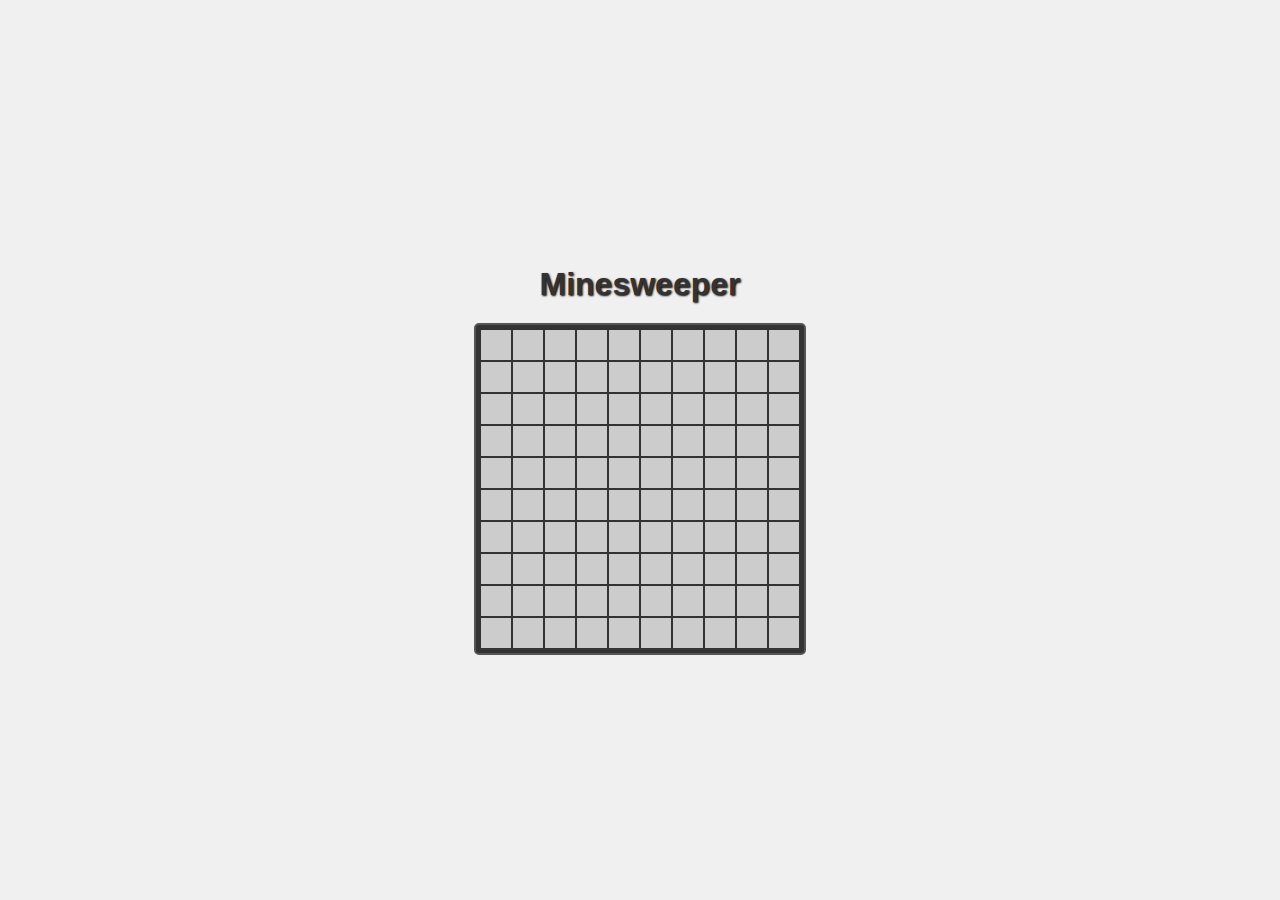
<file: examples/minegame/index.html>
<!DOCTYPE html>
<html lang="en">

<head>
  <meta charset="UTF-8">
  <meta name="viewport" content="width=device-width, initial-scale=1.0">
  <title>Minesweeper</title>
  <link rel="stylesheet" href="style.css">
</head>

<body>
  <h1>Minesweeper</h1>
  <div id="game-container"></div>
  <button id="restart-btn">Restart</button>
  <style>
    #end-message {
      position: fixed;
      top: 50%;
      left: 50%;
      transform: translate(-50%, -50%);
      background-color: rgba(0, 0, 0, 0.8);
      color: white;
      font-size: 2rem;
      font-weight: bold;
      padding: 20px 40px;
      border-radius: 10px;
      z-index: 1000;
      text-align: center;
    }
  </style>
  <script src="script.js"></script>
</body>

</html>
</file>
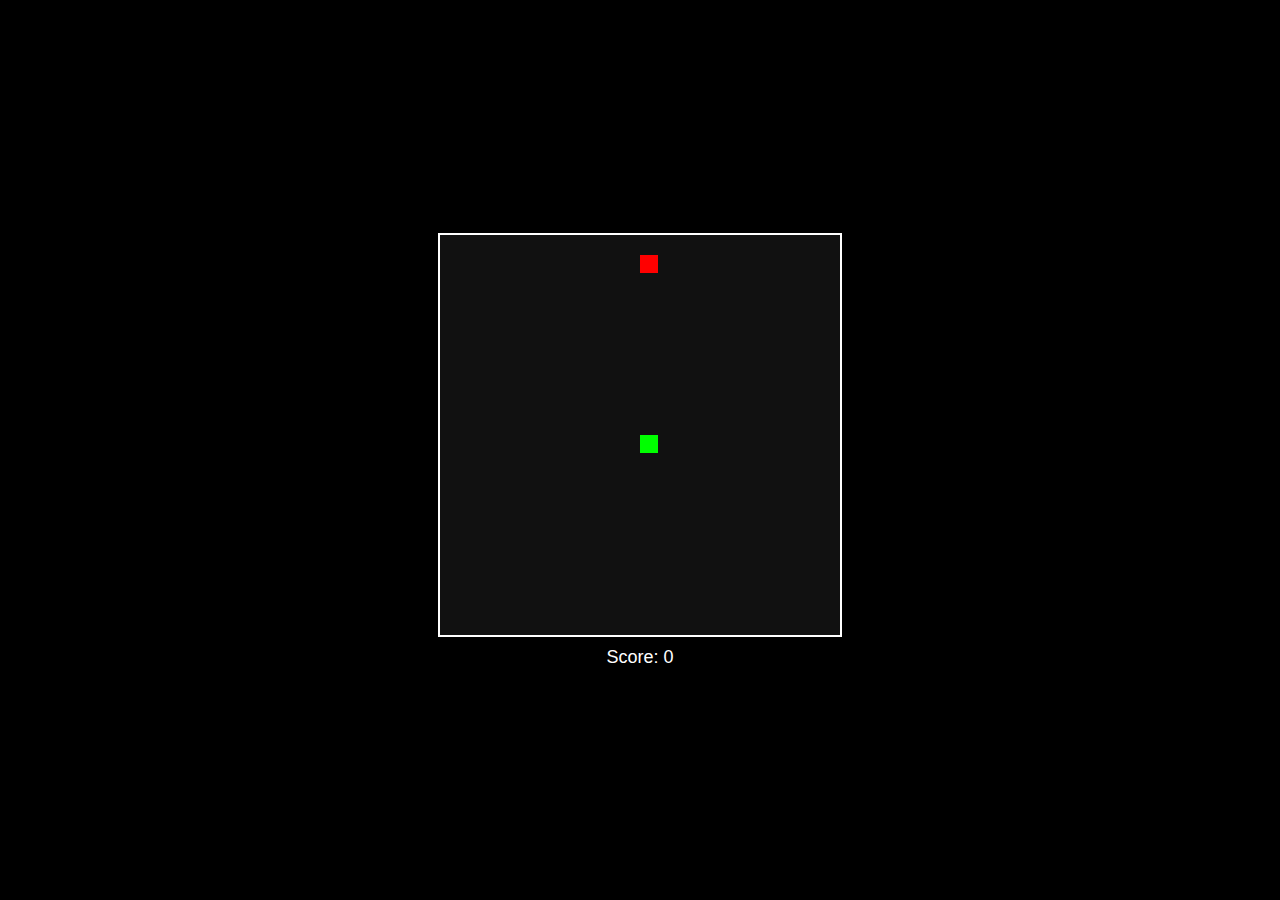
<file: examples/snakegame/index.html>
<!DOCTYPE html>
<html lang="en">
<head>
    <meta charset="UTF-8">
    <meta name="viewport" content="width=device-width, initial-scale=1.0">
    <title>Snake Game</title>
    <link rel="stylesheet" href="style.css">
</head>
<body>
    <div class="game-container">
        <canvas id="gameBoard" width="400" height="400"></canvas>
        <div class="score">Score: <span id="score">0</span></div>
    </div>
    <script src="script.js"></script>
</body>
</html>
</file>
<file: examples/minegame/style.css>
body {
  font-family: Arial, sans-serif;
  background-color: #f0f0f0;
  margin: 0;
  padding: 0;
  display: flex;
  flex-direction: column;
  align-items: center;
  justify-content: center;
  min-height: 100vh;
  color: #333;
}

h1 {
  margin-bottom: 20px;
  font-size: 2rem;
  color: #333;
  text-shadow: 1px 1px 2px #000;
}

#game-container {
  display: grid;
  grid-gap: 2px;
  background-color: #333;
  padding: 5px;
  border: 2px solid #555;
  border-radius: 5px;
}

.cell {
  width: 30px;
  height: 30px;
  background-color: #ccc;
  display: flex;
  align-items: center;
  justify-content: center;
  font-size: 18px;
  font-weight: bold;
  cursor: pointer;
  user-select: none;
  transition: background-color 0.2s ease, box-shadow 0.2s ease;
}

.cell:hover {
  background-color: #bbb;
  box-shadow: 0 0 5px rgba(0, 0, 0, 0.2);
}

.cell.revealed {
  background-color: #e0e0e0;
  border: 1px solid #999;
  cursor: default;
}

.cell.mine.revealed {
  background-color: #f44336;
  color: white;
  font-size: 22px;
}

.cell.flag {
  background: url("flag-icon.png") no-repeat center center / cover;
}

#restart-btn {
  margin-top: 20px;
  padding: 10px 20px;
  background-color: #4CAF50;
  color: white;
  border: none;
  border-radius: 5px;
  font-size: 1rem;
  font-weight: bold;
  cursor: pointer;
  transition: background-color 0.3s ease;
}

#restart-btn:hover {
  background-color: #45a049;
}

@media (max-width: 768px) {
  #game-container {
    grid-gap: 1px;
  }

  .cell {
    width: 25px;
    height: 25px;
    font-size: 16px;
  }

  #restart-btn {
    padding: 8px 16px;
    font-size: 0.9rem;
  }
}
</file>
<file: examples/snakegame/style.css>
body {
    font-family: Arial, sans-serif;
    display: flex;
    justify-content: center;
    align-items: center;
    height: 100vh;
    margin: 0;
    background-color: #000;
    color: #fff;
}

.game-container {
    display: flex;
    flex-direction: column;
    align-items: center;
}

canvas {
    background-color: #111;
    border: 2px solid #fff;
}

.score {
    margin-top: 10px;
    font-size: 18px;
}
</file>
